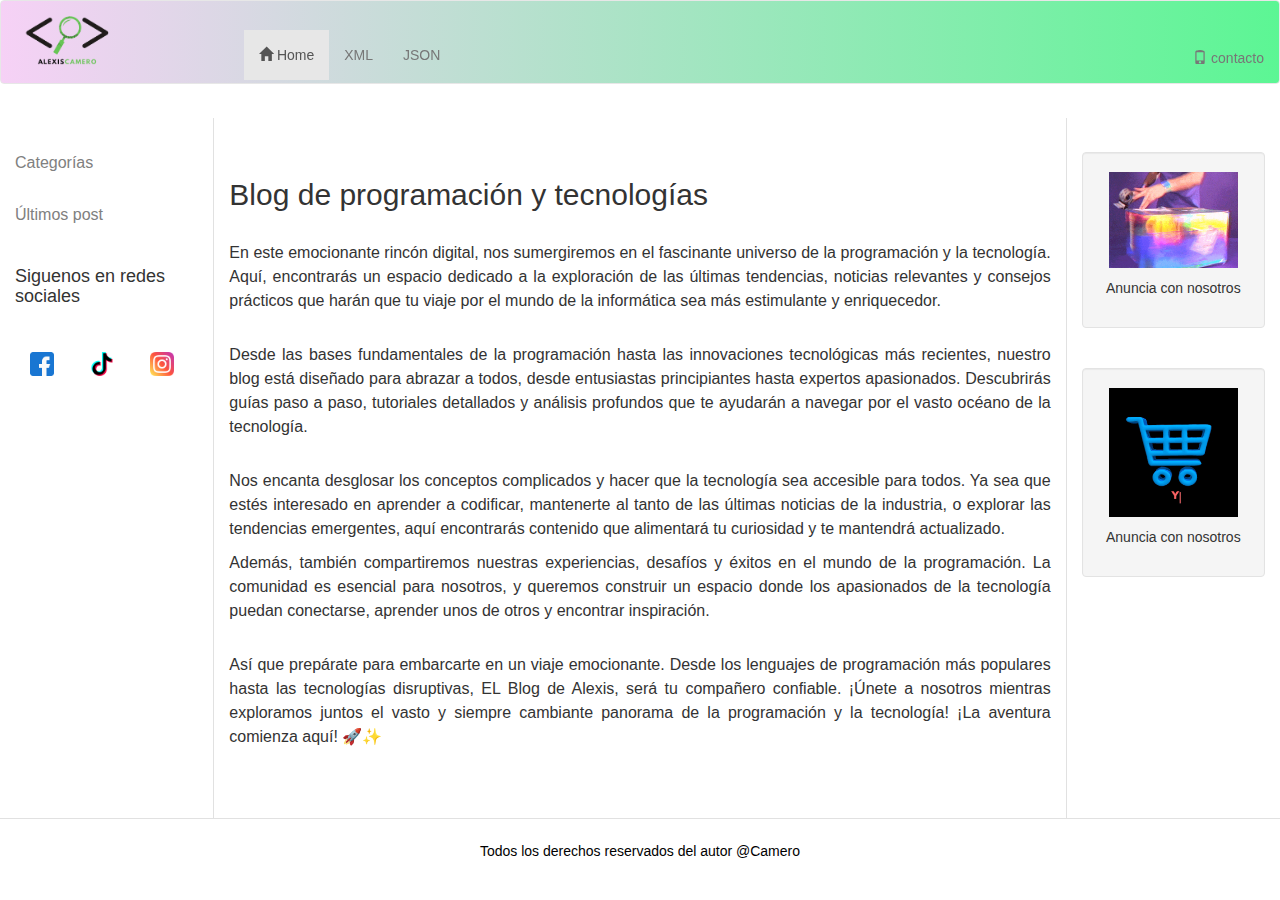
<file: index.html>
<!DOCTYPE html>
<html lang="es">

<head>
    <title>BLOG DE ALEXIS CAMERO</title>
    <meta charset="utf-8">
    <meta name="viewport" content="width=device-width, initial-scale=1">
    <link rel="stylesheet" href="https://maxcdn.bootstrapcdn.com/bootstrap/3.4.1/css/bootstrap.min.css">
    <link rel=StyleSheet href="style.css" type="text/css" media=screen>
    <script src="https://ajax.googleapis.com/ajax/libs/jquery/3.7.1/jquery.min.js"></script>
    <script src="https://maxcdn.bootstrapcdn.com/bootstrap/3.4.1/js/bootstrap.min.js"></script>
</head>

<body>
    <nav class="navbar navbar-default" id="barranav">
        <div class="container-fluid">
            <div class="row">
                <div class="col-sm-2">
                    <div class="navbar-header" id="contenedor_logo">
                        <a class="navbar-brand" href="index.html" id="logo_p"><img src="imagen/logo2.png" alt="Logo"></a>

                    </div>
                </div>

                <div class="col-sm-7">
                    <div class="collapse navbar-collapse" id="myNavbar">
                        <ul class="nav navbar-nav">
                            <li class="active"><a href="index.html"><span class="glyphicon glyphicon-home"></span>
                                    Home</a></li>
                            <li><a href="xml.html">XML</a></li>
                            <li><a href="json.html">JSON</a></li>
                        </ul>

                    </div>
                </div>


                <div class="col-sm-3" id="login">
                    <ul class="nav navbar-nav navbar-right">
                        <li><a href="contacto.html"><span class="glyphicon glyphicon-phone"></span> contacto</a></li>
                    </ul>
                </div>
            </div>


        </div>
    </nav>

    <div class="container-fluid" id="contenido">
        <div class="row content" id="caja">
            <div class="col-sm-2 sidenav" id="izquierdo">
                <p><a href="categorias.html">Categorías</a></p><br>
                <p><a href="ultimos.html">Últimos post</a></p><br>
                <h4>Siguenos en redes sociales</h4><br>
                <div class="redes">
                    <div><a class="navbar-brand" href="https://www.facebook.com/?locale=es_ES" id="logo"><img
                                src="imagen/facebook.png" alt="Logo"></a></div>
                    <div><a class="navbar-brand" href="https://www.tiktok.com/es/" id="logo"><img
                                src="imagen/tik-tok.png" alt="Logo"></a></div>
                    <div><a class="navbar-brand" href="https://www.instagram.com/" id="logo"><img
                                src="imagen/instagram.png" alt="Logo"></a></div>
                </div>
            </div>
            <div class="col-sm-8 " id="central">
                <br><br>
                <h1>Blog de programación y tecnologías</h1><br>

                <p>En este emocionante rincón digital, nos sumergiremos en el fascinante universo de la programación y
                    la tecnología. Aquí, encontrarás un espacio dedicado a la exploración de las últimas tendencias,
                    noticias relevantes y consejos prácticos que harán que tu viaje por el mundo de la informática sea
                    más estimulante y enriquecedor.</p><br>

                <p>Desde las bases fundamentales de la programación hasta las innovaciones tecnológicas más recientes,
                    nuestro blog está diseñado para abrazar a todos, desde entusiastas principiantes hasta expertos
                    apasionados. Descubrirás guías paso a paso, tutoriales detallados y análisis profundos que te
                    ayudarán a navegar por el vasto océano de la tecnología.
                </p><br>

                <p>Nos encanta desglosar los conceptos complicados y hacer que la tecnología sea accesible para todos.
                    Ya
                    sea que estés interesado en aprender a codificar, mantenerte al tanto de las últimas noticias de la
                    industria, o explorar las tendencias emergentes, aquí encontrarás contenido que alimentará tu
                    curiosidad
                    y te mantendrá actualizado.</p>

                <p>Además, también compartiremos nuestras experiencias, desafíos y éxitos en el mundo de la
                    programación. La
                    comunidad es esencial para nosotros, y queremos construir un espacio donde los apasionados de la
                    tecnología puedan conectarse, aprender unos de otros y encontrar inspiración.
                </p><br>

                <p>Así que prepárate para embarcarte en un viaje emocionante. Desde los lenguajes de programación más
                    populares hasta las tecnologías disruptivas, EL Blog de Alexis, será tu compañero confiable. ¡Únete
                    a
                    nosotros mientras exploramos juntos el vasto y siempre cambiante panorama de la programación y la
                    tecnología! ¡La aventura comienza aquí! 🚀✨</p><br><br> <br>     


                <div class="container-fluid text-center" id="ofrecemos">
                    <h2>¿QUE OFRECEMOS?</h2><br>
                    
                    <br>
                    <div class="row anima">
                        <div class="col-sm-4">
                            <span class="glyphicon glyphicon-education logo-small"></span>
                            <h4>EDUCACIÓN</h4>
                            <p>Contenidos educativos y tutoriales para aprender a programar a tu ritmo.</p>
                        </div>
                        <div class="col-sm-4">
                            <span class="glyphicon glyphicon-cloud logo-small"></span>
                            <h4>CLOUD</h4>
                            <p>A través de nuestros colaboradores puedes subir y compartir tus proyectos.</p>
                        </div>
                        <div class="col-sm-4">
                            <span class="glyphicon glyphicon-lock logo-small"></span>
                            <h4>SEGURIDAD</h4>
                            <p>Seguridad y privacidad de tus datos.</p>
                        </div>
                    </div>
                    <br><br>
                    <div class="row anima">
                        <div class="col-sm-4">
                            <span class="glyphicon glyphicon-thumbs-up logo-small"></span>
                            <h4>TRABAJO BIEN HECHO</h4>
                            <p>Contamos con un equipo de trabajo que garantiza que tus proyectos funcionen correctamente.</p>
                        </div>
                        <div class="col-sm-4">
                            <span class="glyphicon glyphicon-certificate logo-small"></span>
                            <h4>CERTIFICADO</h4>
                            <p>Todos nuestros cursos y proyectos son certificados.</p>
                        </div>
                        <div class="col-sm-4">
                            <span class="glyphicon glyphicon-wrench logo-small"></span>
                            <h4>DESARROLLO</h4>
                            <p>Apoyamos a nuestros clientes con para que puedan crecer</p>
                        </div>
                    </div>

                </div>

            </div>

            <div class="col-sm-2 sidenav" id="derecho">
                <div class="well">
                    <img  width="180" height="100" src="imagen/video1.gif" alt="promo">
                    <p class="text-center">Anuncia con nosotros</p>
                </div>
                <br><br>
                <div class="well">
                    <img width="180" height="100" src="imagen/video2.gif" alt="promo">
                    <p class="text-center">Anuncia con nosotros</p>
                </div>
            </div>

        </div>
    </div>

    <footer class="container-fluid text-center">
        <p>Todos los derechos reservados del autor @Camero</p>
    </footer>

</body>

</html>
</file>
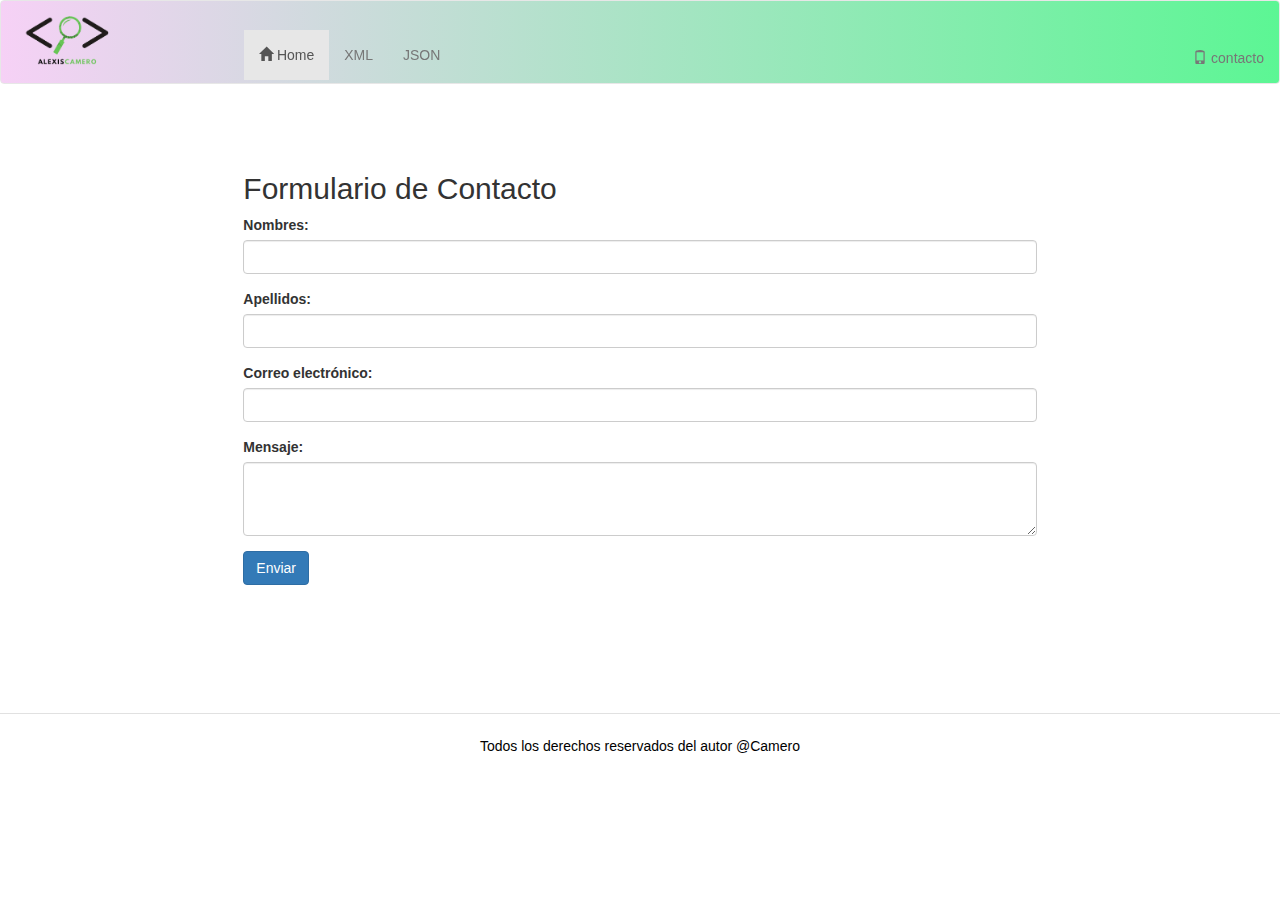
<file: contacto.html>
<!DOCTYPE html>
<html lang="en">

<head>
    <title>BLOG DE ALEXIS CAMERO</title>
    <meta charset="utf-8">
    <meta name="viewport" content="width=device-width, initial-scale=1">
    <link rel="stylesheet" href="https://maxcdn.bootstrapcdn.com/bootstrap/3.4.1/css/bootstrap.min.css">
    <link rel=StyleSheet href="style.css" type="text/css" media=screen>
    <script src="https://ajax.googleapis.com/ajax/libs/jquery/3.7.1/jquery.min.js"></script>
    <script src="https://maxcdn.bootstrapcdn.com/bootstrap/3.4.1/js/bootstrap.min.js"></script>
</head>

<body>
    <nav class="navbar navbar-default" id="barranav">
        <div class="container-fluid">
            <div class="row">
                <div class="col-sm-2">
                    <div class="navbar-header">
                        <a class="navbar-brand" href="index.html" id="logo_p"><img src="imagen/logo2.png" alt="Logo"></a>

                    </div>
                </div>

                <div class="col-sm-7">
                    <div class="collapse navbar-collapse" id="myNavbar">
                        <ul class="nav navbar-nav">
                            <li class="active"><a href="index.html"><span class="glyphicon glyphicon-home"></span>
                                    Home</a></li>
                            <li><a href="xml.html">XML</a></li>
                            <li><a href="json.html">JSON</a></li>
                        </ul>
                    </div>
                </div>


                <div class="col-sm-3" id="login">
                    <ul class="nav navbar-nav navbar-right">
                        <li><a href="contacto.html"><span class="glyphicon glyphicon-phone"></span> contacto</a></li>
                    </ul>
                </div>
            </div>


        </div>
    </nav>

    <div class="container-fluid" id="contenido">
        <div class="row content" id="caja">
            <div class="col-sm-2 sidenav" id="izquierdo">
            </div>
            <div class="col-sm-8" id="formulario">
                <div class="container-fluid">
                    <h2>Formulario de Contacto</h2>
                    <form>
                        <div class="form-group">
                            <label for="nombres">Nombres:</label>
                            <input type="text" class="form-control" id="nombres" required>
                        </div>
                        <div class="form-group">
                            <label for="apellidos">Apellidos:</label>
                            <input type="text" class="form-control" id="apellidos" required>
                        </div>
                        <div class="form-group">
                            <label for="correo">Correo electrónico:</label>
                            <input type="email" class="form-control" id="correo" required>
                        </div>
                        <div class="form-group">
                            <label for="mensaje">Mensaje:</label>
                            <textarea class="form-control" id="mensaje" rows="3" required></textarea>
                        </div>
                        <button type="submit" class="btn btn-primary">Enviar</button>
                    </form>
                </div>
            </div>

            <div class="col-sm-2 sidenav" id="derecho">
            </div>

        </div>
    </div>

    <footer class="container-fluid text-center">
        <p>Todos los derechos reservados del autor @Camero</p>
    </footer>

</body>

</html>
</file>
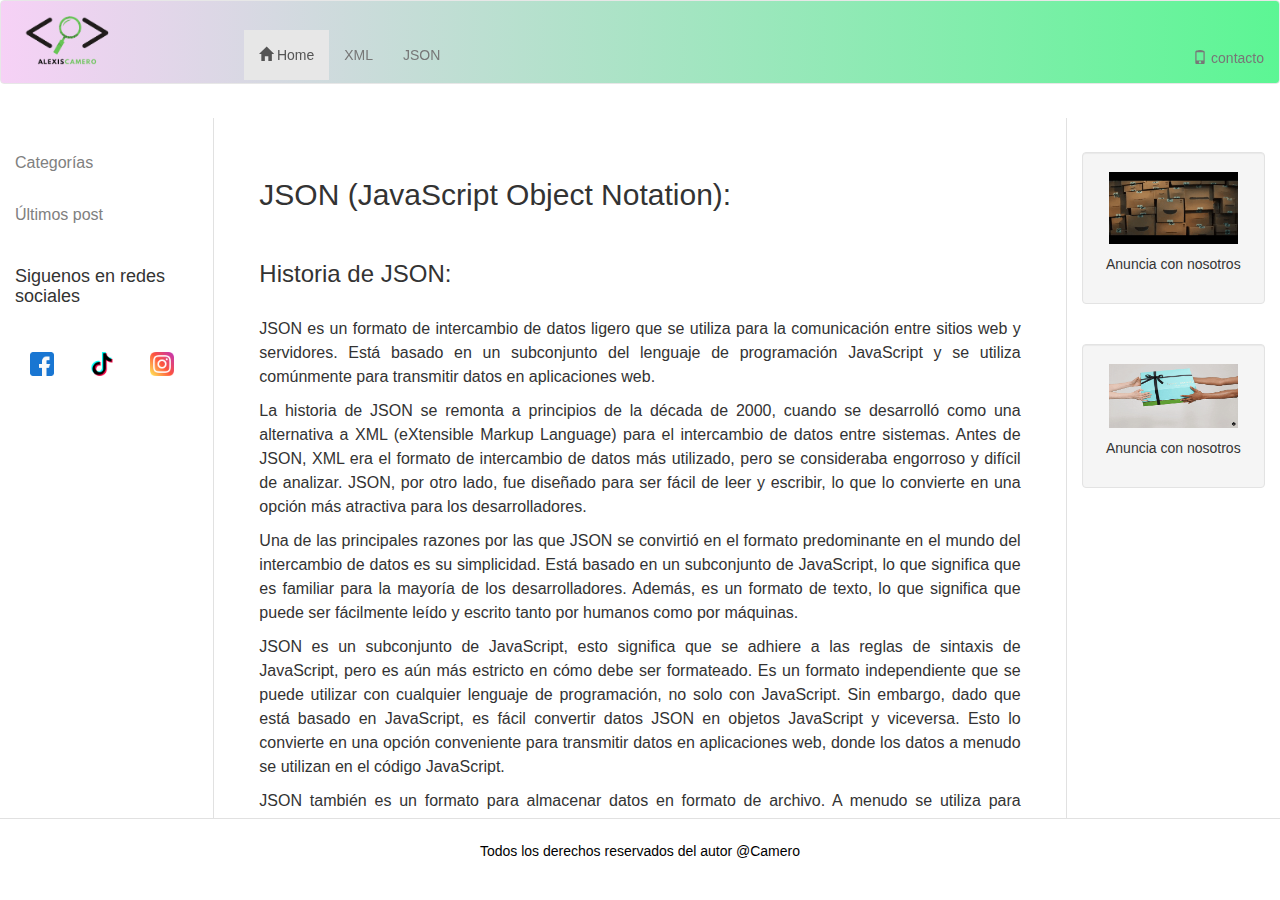
<file: json.html>
<!DOCTYPE html>
<html lang="es">

<head>
    <title>BLOG DE ALEXIS CAMERO</title>
    <meta charset="utf-8">
    <meta name="viewport" content="width=device-width, initial-scale=1">
    <link rel="stylesheet" href="https://maxcdn.bootstrapcdn.com/bootstrap/3.4.1/css/bootstrap.min.css">
    <link rel=StyleSheet href="style.css" type="text/css" media=screen>
    <script src="https://ajax.googleapis.com/ajax/libs/jquery/3.7.1/jquery.min.js"></script>
    <script src="https://maxcdn.bootstrapcdn.com/bootstrap/3.4.1/js/bootstrap.min.js"></script>
</head>

<body>
    <nav class="navbar navbar-default" id="barranav">
        <div class="container-fluid">
            <div class="row">
                <div class="col-sm-2">
                    <div class="navbar-header">
                        <a class="navbar-brand" href="index.html" id="logo_p"><img src="imagen/logo2.png" alt="Logo"></a>

                    </div>
                </div>

                <div class="col-sm-7">
                    <div class="collapse navbar-collapse" id="myNavbar">
                        <ul class="nav navbar-nav">
                            <li class="active"><a href="index.html"><span class="glyphicon glyphicon-home"></span>
                                    Home</a></li>
                            <li><a href="xml.html">XML</a></li>
                            <li><a href="json.html">JSON</a></li>
                        </ul>
                    </div>
                </div>


                <div class="col-sm-3" id="login">
                    <ul class="nav navbar-nav navbar-right">
                        <li><a href="contacto.html"><span class="glyphicon glyphicon-phone"></span> contacto</a></li>
                    </ul>
                </div>
            </div>


        </div>
    </nav>

    <div class="container-fluid" id="contenido">
        <div class="row content" id="caja">
            <div class="col-sm-2 sidenav" id="izquierdo">
                <p><a href="categorias.html">Categorías</a></p><br>
                <p><a href="ultimos.html">Últimos post</a></p><br>
                <h4>Siguenos en redes sociales</h4><br>
                <div class="redes">
                    <div><a class="navbar-brand" href="https://www.facebook.com/?locale=es_ES" id="logo"><img
                                src="imagen/facebook.png" alt="Logo"></a></div>
                    <div><a class="navbar-brand" href="https://www.tiktok.com/es/" id="logo"><img
                                src="imagen/tik-tok.png" alt="Logo"></a></div>
                    <div><a class="navbar-brand" href="https://www.instagram.com/" id="logo"><img
                                src="imagen/instagram.png" alt="Logo"></a></div>
                </div>
            </div>
            <div class="col-sm-8" id="central">
                <div class="container-fluid"><br>
                    <div class="container-fluid text-left">
                        <br>
                        <!-- JSON -->
                        <h1>JSON (JavaScript Object Notation): </h1><br>

                        <!-- Historia de JSON -->
                        <h3>Historia de JSON:</h3><br>
                        <p>
                            JSON es un formato de intercambio de datos ligero que se utiliza para la comunicación entre
                            sitios web y servidores. Está basado en un subconjunto del lenguaje de programación
                            JavaScript y se utiliza comúnmente para transmitir datos en aplicaciones web.
                        </p>

                        <p>
                            La historia de JSON se remonta a principios de la década de 2000, cuando se desarrolló como
                            una alternativa a XML (eXtensible Markup Language) para el intercambio de datos entre
                            sistemas. Antes de JSON, XML era el formato de intercambio de datos más utilizado, pero se
                            consideraba engorroso y difícil de analizar. JSON, por otro lado, fue diseñado para ser
                            fácil de leer y escribir, lo que lo convierte en una opción más atractiva para los
                            desarrolladores.
                        </p>

                        <p>
                            Una de las principales razones por las que JSON se convirtió en el formato predominante en
                            el mundo del intercambio de datos es su simplicidad. Está basado en un subconjunto de
                            JavaScript, lo que significa que es familiar para la mayoría de los desarrolladores. Además,
                            es un formato de texto, lo que significa que puede ser fácilmente leído y escrito tanto por
                            humanos como por máquinas.
                        </p>

                        <p>
                            JSON es un subconjunto de JavaScript, esto significa que se adhiere a las reglas de sintaxis
                            de JavaScript, pero es aún más estricto en cómo debe ser formateado. Es un formato
                            independiente que se puede utilizar con cualquier lenguaje de programación, no solo con
                            JavaScript. Sin embargo, dado que está basado en JavaScript, es fácil convertir datos JSON
                            en objetos JavaScript y viceversa. Esto lo convierte en una opción conveniente para
                            transmitir datos en aplicaciones web, donde los datos a menudo se utilizan en el código
                            JavaScript.
                        </p>

                        <p>
                            JSON también es un formato para almacenar datos en formato de archivo. A menudo se utiliza
                            para almacenar datos de configuración, ajustes de aplicaciones y otros tipos de datos que
                            deben almacenarse en un formato legible por máquinas.
                        </p>


                        <!-- Normas de Uso -->
                        <h3>Normas de Uso y Sintaxis:<h3><br>
                                <p>
                                    Los archivos en formato JSON tienen las mismas reglas de sintaxis del lenguaje
                                    Javascript. Pero además necesitan cumplir algunas normas adicionales, que no son
                                    necesarias en los literales de objeto Javascript:
                                </p>

                                <p>
                                    En JSON podemos estructurar los datos de dos maneras distintas, como arrays y
                                    objetos. Todos los archivos de JSON representan una de estas dos estructuras:
                                </p>

                                <p>
                                    On objeto, es decir, una lista de pares clave / valor.
                                    Una colección de elementos, lo que se conoce como array o arreglo.
                                    Esto quiere decir que no puedes poner un valor primitivo (números, cadenas,
                                    boleanos) tal cual como un JSON válido, sino que tendrá que estar dentro de una
                                    estructura permitida, como un objeto o un array.
                                </p><br>

                                <pre class="codigo"><code>
{
    "id": 44,
    "game": "Colonos de Catan",
    "author": "Klaus Teuber",
    "ages": "10+"
}
                            </code></pre><br>

                                <p>
                                    Los archivos JSON que representan objetos comienzan siempre con una llave de inicio
                                    { y acaban con la llave de cierre }.
                                </p><br>

                                <pre class="codigo"><code>
[
    {
        "id": 56431,
        "name": "El Padrino",
        "year": 1972
    },
     {
        "id": 7553,
        "name": "El Padrino 2",
        "year": 1974
    },
    {
        "id": 19563,
        "name": "El Padrino III",
        "year": 1990
    }
]
                            </code></pre><br>

                                <p>
                                    Los archivos JSON que representan una lista de valores, es decir, un arreglo,
                                    comienzan por [ y terminan por ].
                                </p><br>

                                <pre class="codigo"><code>
[ 1, 2, 8 ]
                            </code></pre><br>

                                <p>
                                    El anterior array es un JSON válido, pero es más común el uso de valores complejos
                                    en las casillas del array. De hecho, dentro de una casilla podríamos tener cualquier
                                    otro valor JSON válido, incluso otros objetos complejos.
                                </p><br>

                                <pre class="codigo"><code>
{
    "id": 1,
    "name": "Patatas nuevas",
    "description": "Patatas cosechadas este año",
    "available": true
}
                            </code></pre><br>

                                <p>
                                    Todos los valores que podemos encontrar en JSON representan una de estas
                                    posibilidades:
                                </p><br>

                                <p>
                                <ul id="lista-txto">
                                    <li>Un valor primitivo, que pueden ser de tipos diversos de Javascript, numérico,
                                        cadena de caracteres, y boleanos (true / false).</li><br>
                                    <li>Arrays, es decir, una secuencia de valores separados por comas. En los arrays
                                        utilizamos los corchetes para delimitar el principio y fin de los valores que
                                        contienen.</li><br>
                                    <li>Objetos, es decir, otros elementos JSON con pares clave / valor.</li><br>
                                    <li>Además, también es válido el valor null.</li><br>
                                </ul>
                                </p><br>

                                <p>
                                    Se deben usar siempre comillas dobles a la hora de encerrar cadenas y nombres de los
                                    atributos del objeto.
                                </p><br>

                                <pre class="codigo"><code>
{
    "id": 1,
    "name": "Patatas nuevas",
    "description": "Patatas cosechadas este año",
    "available": true
}
                            </code></pre><br>

                                <p>
                                    Este punto es importante, porque la sintaxis de Javascript para los literales de
                                    objetos permite colocar los nombres de las propiedades con y sin comillas, mientras
                                    que en JSON estamos obligados a colocar los nombres de las propiedades siempre con
                                    comillas dobles.
                                </p>

                                <p>
                                    Cada elemento del objeto JSON se separa del siguiente con una coma (,). Pero no debe
                                    haber una coma después del último elemento en ningún caso (Javascript sí que la
                                    permitiría).
                                </p>

                                <p>
                                    Todos los archivos con código JSON deben estar codificados con UTF-8 de manera
                                    obligatoria. El archivo transferido en un JSON debe ser necesariamente codificado
                                    como UTF8 para que no haya problemas de visualización de los caracteres contenidos
                                    en él.
                                </p><br>
                                <h3>Aplicaciones en el Ámbito Empresarial:</h3><br>
                                <p>En el vertiginoso mundo empresarial actual, la eficiencia y la claridad en el manejo
                                    de datos son fundamentales para el éxito. En este contexto, JSON (JavaScript Object
                                    Notation) ha emergido como una herramienta invaluable, facilitando el intercambio de
                                    información entre sistemas de manera eficiente y legible.</p>

                                <p>En primer lugar, JSON se ha convertido en el lenguaje común para la comunicación
                                    entre aplicaciones en el ámbito empresarial. Su sintaxis sencilla y estructurada en
                                    pares clave-valor lo hace ideal para representar datos complejos de manera concisa.
                                    En lugar de depender de formatos más verbosos como XML, las empresas han adoptado
                                    ampliamente JSON debido a su capacidad para transmitir datos de manera eficiente,
                                    reduciendo la carga en las redes y mejorando la velocidad de transferencia.</p>

                                <p>Un aspecto clave de la aplicación de JSON en el entorno empresarial es su
                                    interoperabilidad. JSON no está vinculado a un lenguaje de programación específico,
                                    lo que significa que puede ser utilizado sin problemas en una variedad de
                                    plataformas y tecnologías. Esta versatilidad lo convierte en una elección lógica
                                    para entornos empresariales que suelen utilizar una amplia gama de tecnologías y
                                    sistemas.</p>

                                <p>La legibilidad de JSON también juega un papel crucial en el manejo de datos
                                    empresariales. Al ser fácilmente comprensible tanto para los desarrolladores como
                                    para los no desarrolladores, JSON simplifica la colaboración entre equipos
                                    multidisciplinarios. Los datos presentados en formato JSON son accesibles y pueden
                                    ser interpretados rápidamente, facilitando la toma de decisiones informadas y la
                                    resolución de problemas.</p>

                                <p>En el ámbito empresarial, la agilidad es esencial, y JSON se destaca al permitir la
                                    fácil adaptación a los cambios en los requisitos y en la estructura de datos. Su
                                    capacidad para representar datos de manera flexible, ya sea en forma de objetos o
                                    arrays, brinda a las empresas la libertad de ajustar y expandir sus sistemas sin
                                    comprometer la integridad de los datos existentes.</p>

                                <p>La aplicación de JSON se extiende más allá de la mera transmisión de datos. En el
                                    desarrollo de aplicaciones web empresariales, JSON se utiliza comúnmente para la
                                    manipulación de datos en el lado del cliente. La capacidad de transformar fácilmente
                                    objetos JSON en objetos JavaScript proporciona una integración fluida entre el
                                    servidor y el navegador, mejorando la eficiencia y la capacidad de respuesta de las
                                    aplicaciones web empresariales.</p>

                                <p>Otro beneficio destacado de JSON en el ámbito empresarial es su utilidad en el
                                    almacenamiento de configuraciones y preferencias. Muchas aplicaciones empresariales
                                    utilizan archivos de configuración en formato JSON para gestionar ajustes
                                    específicos del usuario, lo que simplifica la personalización y la administración de
                                    perfiles.</p>

                                <p>A pesar de sus numerosos beneficios, es esencial abordar algunos desafíos asociados
                                    con JSON en el ámbito empresarial. Uno de estos desafíos radica en la necesidad de
                                    garantizar la seguridad de los datos. A medida que las empresas intercambian
                                    información crucial, implementar prácticas de seguridad sólidas, como la
                                    encriptación, se vuelve fundamental.</p>

                                <p>En conclusión, la aplicación de JSON en el ámbito empresarial ha transformado la
                                    forma en que las empresas manejan, intercambian y comprenden datos. Su sintaxis
                                    sencilla, interoperabilidad, legibilidad y versatilidad hacen de JSON una
                                    herramienta valiosa para optimizar procesos y mejorar la eficiencia en el entorno
                                    empresarial. Al adoptar JSON, las empresas pueden avanzar hacia una gestión de datos
                                    más eficaz y ágil, allanando el camino hacia el éxito en la era digital.</p>



                    </div>

                </div>

            </div>

            <div class="col-sm-2 sidenav" id="derecho">
                <div class="well">
                    <img width="180" height="100" src="imagen/video5.gif" alt="promo">
                    <p class="text-center">Anuncia con nosotros</p>
                </div>
                <br><br>
                <div class="well">
                    <img width="180" height="100" src="imagen/video6.gif" alt="promo">
                    <p class="text-center">Anuncia con nosotros</p>
                </div>
            </div>

        </div>
    </div>

    <footer class="container-fluid text-center">
        <p>Todos los derechos reservados del autor @Camero</p>
    </footer>

</body>

</html>
</file>
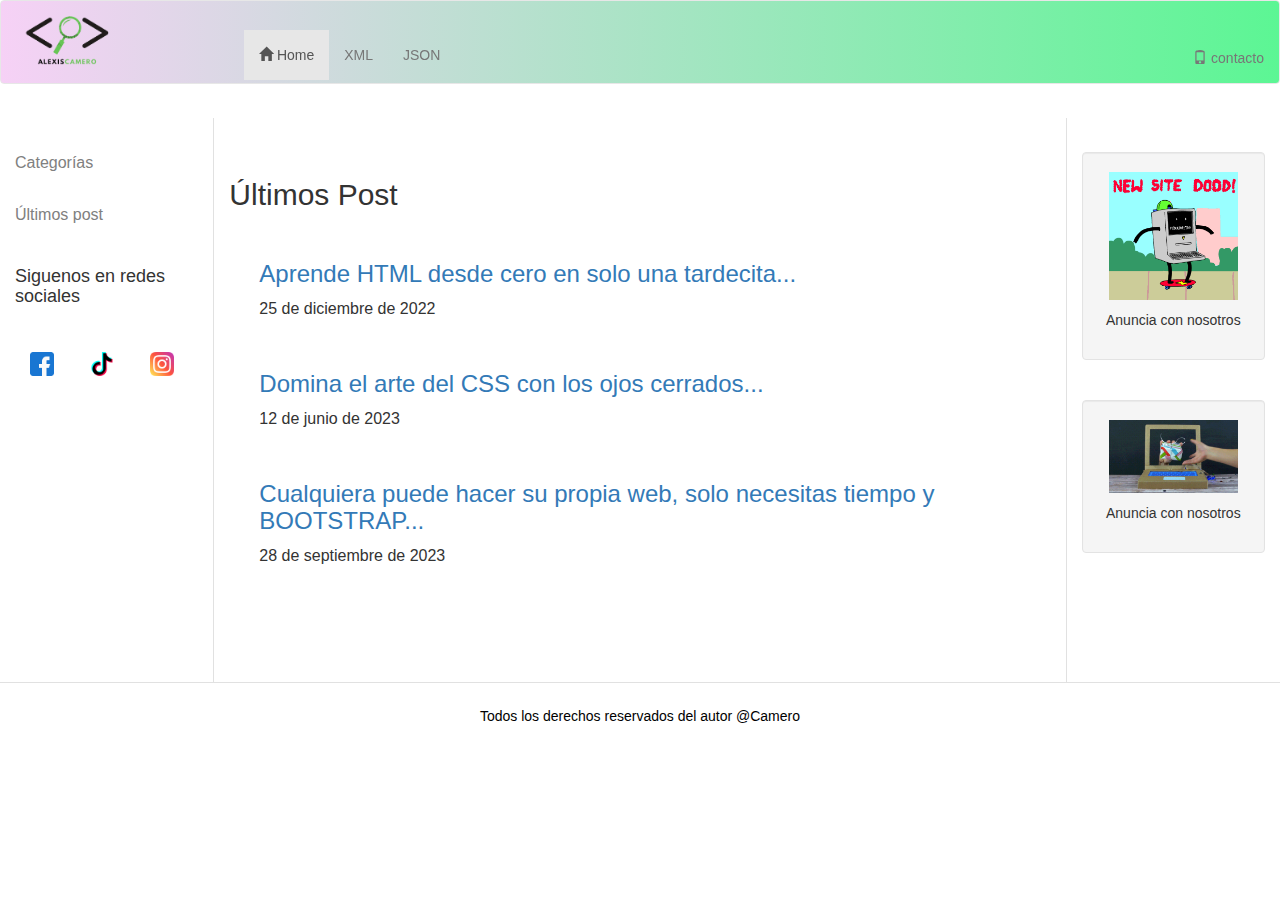
<file: ultimos.html>
<!DOCTYPE html>
<html lang="es">

<head>
    <title>BLOG DE ALEXIS CAMERO</title>
    <meta charset="utf-8">
    <meta name="viewport" content="width=device-width, initial-scale=1">
    <link rel="stylesheet" href="https://maxcdn.bootstrapcdn.com/bootstrap/3.4.1/css/bootstrap.min.css">
    <link rel=StyleSheet href="style.css" type="text/css" media=screen>
    <script src="https://ajax.googleapis.com/ajax/libs/jquery/3.7.1/jquery.min.js"></script>
    <script src="https://maxcdn.bootstrapcdn.com/bootstrap/3.4.1/js/bootstrap.min.js"></script>
</head>

<body>
    <nav class="navbar navbar-default" id="barranav">
        <div class="container-fluid">
            <div class="row">
                <div class="col-sm-2">
                    <div class="navbar-header">
                        <a class="navbar-brand" href="index.html" id="logo_p"><img src="imagen/logo2.png" alt="Logo"></a>
                      
                    </div>
                </div>

                <div class="col-sm-7">
                    <div class="collapse navbar-collapse" id="myNavbar">
                        <ul class="nav navbar-nav">
                            <li class="active"><a href="index.html"><span class="glyphicon glyphicon-home"></span> Home</a></li>
                            <li><a href="xml.html">XML</a></li>
                            <li><a href="json.html">JSON</a></li>
                        </ul>
                    </div>
                </div>


                <div class="col-sm-3" id="login">
                    <ul class="nav navbar-nav navbar-right">
                        <li><a href="contacto.html"><span class="glyphicon glyphicon-phone"></span> contacto</a></li>
                    </ul>
                </div>
            </div>


        </div>
    </nav>

    <div class="container-fluid" id="contenido">
        <div class="row content" id="caja">
            <div class="col-sm-2 sidenav" id="izquierdo">
                <p><a href="categorias.html">Categorías</a></p><br>
                <p><a href="ultimos.html">Últimos post</a></p><br>
                <h4>Siguenos en redes sociales</h4><br>
                <div class="redes">
                <div><a class="navbar-brand" href="https://www.facebook.com/?locale=es_ES" id="logo"><img src="imagen/facebook.png" alt="Logo"></a></div>
                <div><a class="navbar-brand" href="https://www.tiktok.com/es/" id="logo"><img src="imagen/tik-tok.png" alt="Logo"></a></div>
                <div><a class="navbar-brand" href="https://www.instagram.com/" id="logo"><img src="imagen/instagram.png" alt="Logo"></a></div>
                </div>
              </div>
            <div class="col-sm-8" id="central">
                <br><br>
                <h1>Últimos Post</h1>
                <div class="container-fluid"><br>                    
                    <div class="container-fluid text-left">
                    
                        <h3><a href="https://www.w3schools.com/html/default.asp"> Aprende HTML desde cero en solo una tardecita...</a></h3>
                        <p>25 de diciembre de 2022</p><br>
                        <h3><a href="https://www.w3schools.com/css/default.asp"> Domina el arte del CSS con los ojos cerrados...</a></h3>
                        <p>12 de junio de 2023</p><br>
                        <h3><a href="https://www.w3schools.com/bootstrap/bootstrap_ver.asp"> Cualquiera puede hacer su propia web, solo necesitas tiempo y BOOTSTRAP...</a></h3><p>28 de septiembre de 2023</p><br><br>

                    </div>

                </div>
            </div>

            <div class="col-sm-2 sidenav" id="derecho">
                <div class="well">
                <img width="180" height="100" src="imagen/video7.gif" alt="promo">
                <p class="text-center">Anuncia con nosotros</p>
                </div>
                <br><br>
                <div class="well">
                    <img width="180" height="100" src="imagen/video8.gif" alt="promo">
                    <p class="text-center">Anuncia con nosotros</p>
                </div>
            </div>

        </div>
    </div>

    <footer class="container-fluid text-center">
        <p>Todos los derechos reservados del autor @Camero</p>
    </footer>

</body>

</html>
</file>
<file: style.css>
#barranav {
  position: fixed;
  width: 100%;
  z-index: 100;
  background: linear-gradient(to right, #f6d1f6, #5cf694);

}

#caja {
  margin-top: 7%;
}

#logo_p img {
  width: 60%;
}

#logo {
  width: 100%;
  height: 10%;

}

#logo img {
  width: 80%;
}

#myNavbar {
  margin-top: 4%;
}

#login {
  margin-top: 2.5%;
}

#col1 {
  background-color: aqua;
}

#col2 {

  background-color: aquamarine;
}

#col3 {

  background-color: aqua;
}

#izquierdo {
  margin-top: 5%;
}

#izquierdo a {
  font-family: Arial, sans-serif;
  font-size: 1.6rem;
  color: grey;
  text-decoration: none;
  transition: color 0.3s;


}

#izquierdo a:hover {
  color: rgb(45, 206, 64);
}


#derecho {
  margin-top: 5%;
}

#caja {
  border-bottom: solid 1px rgba(211, 211, 211, 0.678);
}

#central {
  margin-top: 3rem;
  padding-bottom: 5%;
  background-color: white;
  border-left: solid 1px rgba(211, 211, 211, 0.678);
  border-right: solid 1px rgba(211, 211, 211, 0.678);
  max-height: 70rem;
  overflow: auto;
}

#central h1 {
  font-size: 3rem;
}

#central p {
  font-size: 1.6rem;
  line-height: 1.5;
  text-align: justify;
}


.logo-small {
  color: #00ffc3;
  font-size: 3rem;
}

footer p{
  color: black;
  margin-top: 1%;
}

.well {
  margin: 0 auto; 
  text-align: center;
  overflow: hidden; 
}

.well img {
  max-width: 90%; 
  height: auto; 
}

#formulario {
  margin-top: 5%;
  margin-bottom: 10%;
}

#lista-txto {
  font-size: 1.6rem;
}

@keyframes slide {
  0% {
    opacity: 0;
    transform: translateY(70%);
  }

  100% {
    opacity: 1;
    transform: translateY(0%);
  }
}

.anima {
  animation-name: slide;
  animation-duration: 1s;
}

.redes {
  display: inline-flex;
}

.redes img {
 max-width: 3rem;
}

#categorias {
  margin-top: 2%;
  max-width: 100%;
  font-size: 1.6rem;
}

.panel-body {
  text-align: center;
 
}

.codigo {
  text-align: left;
  font-size: 1.6rem;
}

.text-center {
  margin-top: 1rem;
  text-align: center;
}

#ofrecemos p {
  text-align: center;
}

@media (max-width: 768px) {

  #myNavbar.collapse {
    display: block;
  }

  #barranav {
    position: absolute;
  }

  #contenedor_logo {
    align-items: center;
  }

  #logo_p img {
    max-width: 23%;
    height: auto;
  }
  

  #logo {
    width: 20%;

  }


  #central{
    margin-top: 6rem;
    width: 100%;
    overflow: auto;
  }
  

  #formulario {
    margin-top: 5%;
  }

  #izquierdo {
    margin-top: 70%;
  }

  .well {
    margin: 0 auto; 
    text-align: center;
    overflow: hidden; 
  }

  .well img {
   width: 60%; 
    height: 50%; 
  
  }

  .redes {
    display: inline;
  }
  
  .redes img {
   max-width: 4rem;
  }

  .codigo {
    text-align: left;
    font-size: 1.2rem;
  }

}
</file>
